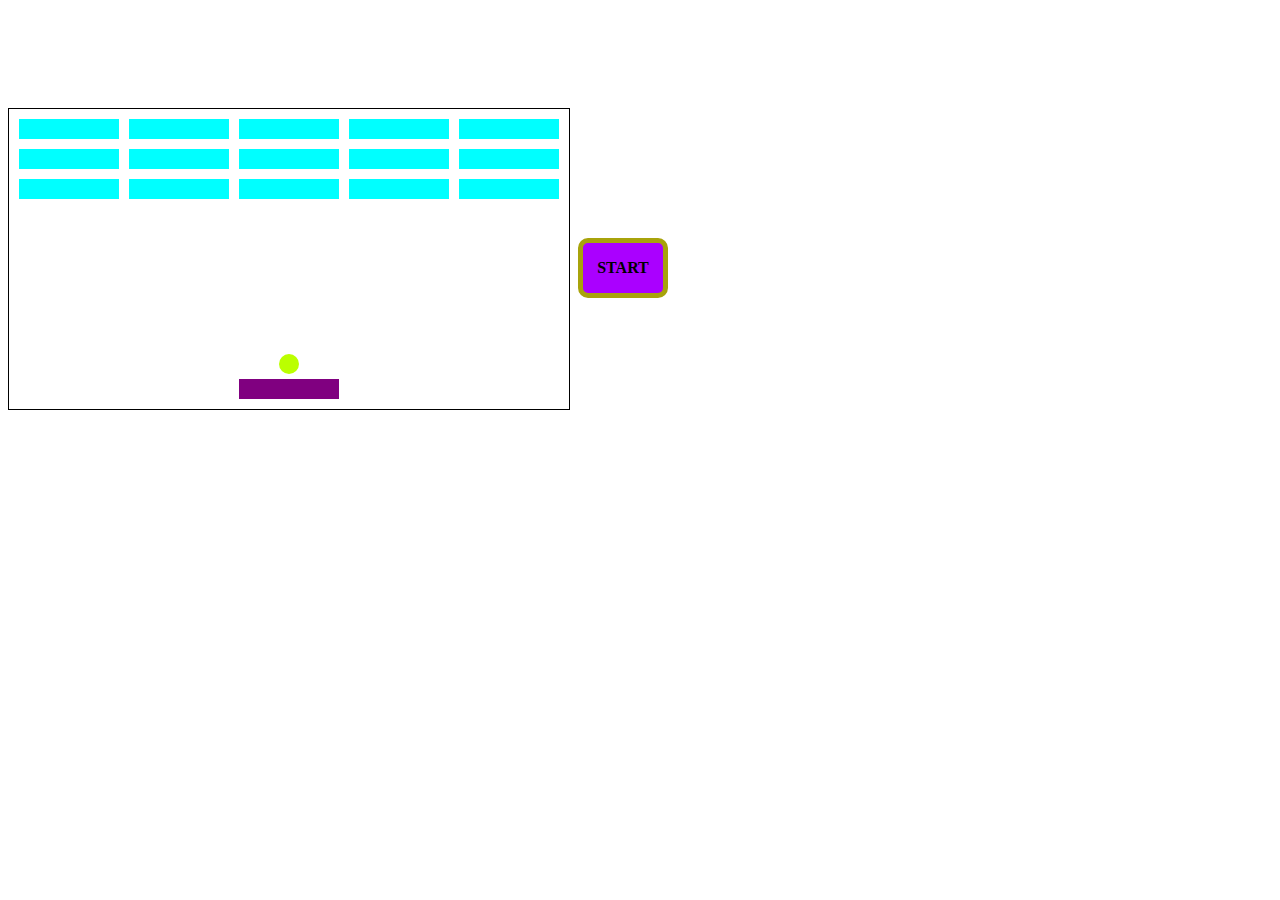
<file: breakout/index.html>
<!DOCTYPE html>
<html lang="en">

<head>
    <meta charset="UTF-8">
    <meta http-equiv="X-UA-Compatible" content="IE=edge">
    <meta name="viewport" content="width=device-width, initial-scale=1.0">
    <title>BreakOut</title>
    <link rel="stylesheet" href="styles.css">
</head>

<body>

    <div id="score"></div>

    <div class="grid">
        <!-- <div class="block"></div> -->

    </div>
    <div id="btn"><b>Start</b></div>
    <script src="app.js"></script>
</body>

</html>
</file>
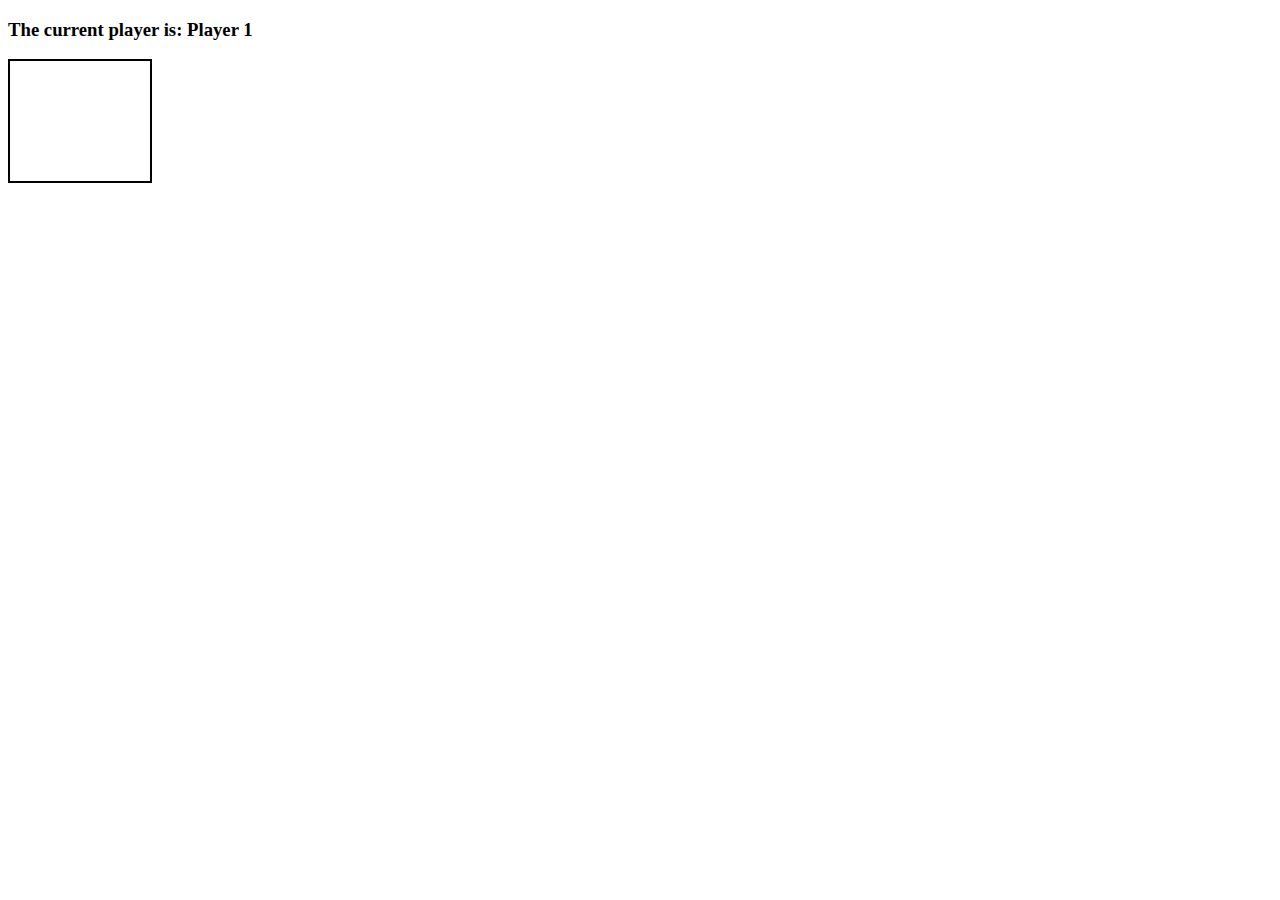
<file: connect-4/index.html>
<!DOCTYPE html>
<html lang="en">

<head>
    <meta charset="UTF-8">
    <meta http-equiv="X-UA-Compatible" content="IE=edge">
    <meta name="viewport" content="width=device-width, initial-scale=1.0">
    <title>Connect 4</title>
    <link rel="stylesheet" href="style.css">
    <script src="app.js"></script>
</head>

<body>

    <h3>The current player is: Player <span id="currplay">1</span></h3>
    <h3 id="result"></h3>

    <div class="grid">

        <div></div>
        <div></div>
        <div></div>
        <div></div>
        <div></div>
        <div></div>
        <div></div>
        <div></div>
        <div></div>
        <div></div>
        <div></div>
        <div></div>
        <div></div>
        <div></div>
        <div></div>
        <div></div>
        <div></div>
        <div></div>
        <div></div>
        <div></div>
        <div></div>
        <div></div>
        <div></div>
        <div></div>
        <div></div>
        <div></div>
        <div></div>
        <div></div>
        <div></div>
        <div></div>
        <div></div>
        <div></div>
        <div></div>
        <div></div>
        <div></div>
        <div></div>
        <div></div>
        <div></div>
        <div></div>
        <div></div>
        <div></div>
        <div></div>

        <div class="taken"></div>
        <div class="taken"></div>
        <div class="taken"></div>
        <div class="taken"></div>
        <div class="taken"></div>
        <div class="taken"></div>
        <div class="taken"></div>
    </div>
</body>

</html>
</file>
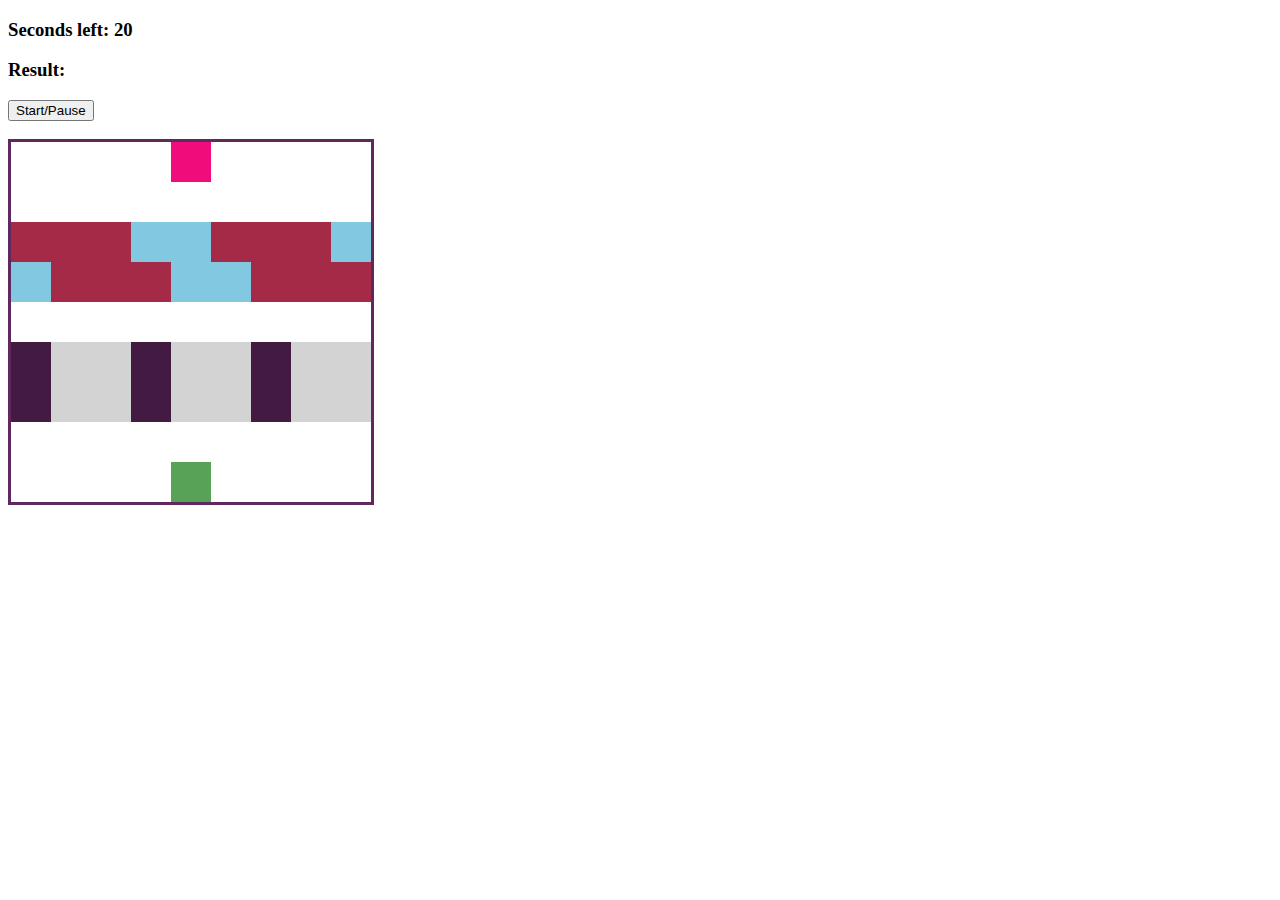
<file: frogger/index.html>
<!DOCTYPE html>
<html lang="en">

<head>
    <meta charset="UTF-8">
    <meta http-equiv="X-UA-Compatible" content="IE=edge">
    <meta name="viewport" content="width=device-width, initial-scale=1.0">
    <title>Frogger</title>
    <link rel="stylesheet" href="style.css">
</head>

<body>
    <h3>Seconds left: <span id="time-left">20</span></h3>
    <h3>Result: <span id="result"></span></h3>
    <button id="start-pause-btn">Start/Pause</button>
    <br>
    <br>
    <div class="grid">
        <div></div>
        <div></div>
        <div></div>
        <div></div>
        <div class="ending-block"></div>
        <div></div>
        <div></div>
        <div></div>
        <div></div>
        <div></div>
        <div></div>
        <div></div>
        <div></div>
        <div></div>
        <div></div>
        <div></div>
        <div></div>
        <div></div>
        <div class="log-left l1"></div>
        <div class="log-left l2"></div>
        <div class="log-left l3"></div>
        <div class="log-left l4"></div>
        <div class="log-left l5"></div>
        <div class="log-left l1"></div>
        <div class="log-left l2"></div>
        <div class="log-left l3"></div>
        <div class="log-left l4"></div>

        <div class="log-right l5"></div>
        <div class="log-right l1"></div>
        <div class="log-right l2"></div>
        <div class="log-right l3"></div>
        <div class="log-right l4"></div>
        <div class="log-right l5"></div>
        <div class="log-right l1"></div>
        <div class="log-right l2"></div>
        <div class="log-right l3"></div>
        <div></div>
        <div></div>
        <div></div>
        <div></div>
        <div></div>
        <div></div>
        <div></div>
        <div></div>
        <div></div>

        <div class="car-left c1"></div>
        <div class="car-left c2"></div>
        <div class="car-left c3"></div>
        <div class="car-left c1"></div>
        <div class="car-left c2"></div>
        <div class="car-left c3"></div>
        <div class="car-left c1"></div>
        <div class="car-left c2"></div>
        <div class="car-left c3"></div>
        <div class="car-right c1"></div>
        <div class="car-right c2"></div>
        <div class="car-right c3"></div>
        <div class="car-right c1"></div>
        <div class="car-right c2"></div>
        <div class="car-right c3"></div>
        <div class="car-right c1"></div>
        <div class="car-right c2"></div>
        <div class="car-right c3"></div>

        <div></div>
        <div></div>
        <div></div>
        <div></div>
        <div></div>
        <div></div>
        <div></div>
        <div></div>
        <div></div>
        <div></div>
        <div></div>
        <div></div>


        <div></div>
        <div class="starting-block frog"></div>
        <div></div>
        <div></div>
        <div></div>
        <div></div>


    </div>
    <script src="app.js"></script>
</body>

</html>
</file>
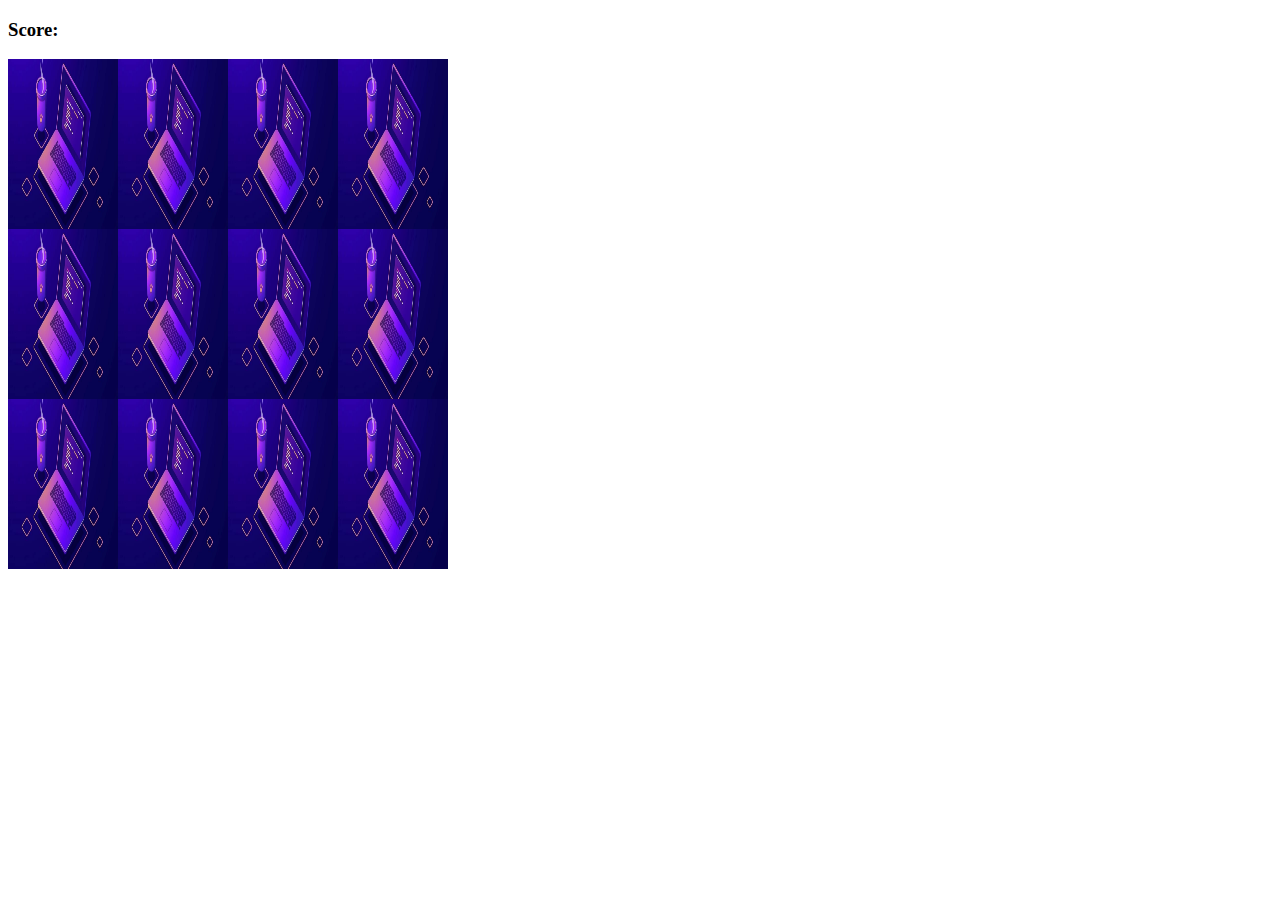
<file: memory-game/index.html>
<!DOCTYPE html>
<html lang="en">

<head>
    <meta charset="UTF-8">
    <meta http-equiv="X-UA-Compatible" content="IE=edge">
    <meta name="viewport" content="width=device-width, initial-scale=1.0">
    <title>Memory Game</title>
    <link rel="stylesheet" href="styles.css">

</head>

<body>

    <h3>Score: <span id="result"></span></h3>
    <div id="grid"></div>

    <script src="app.js"></script>
</body>

</html>
</file>
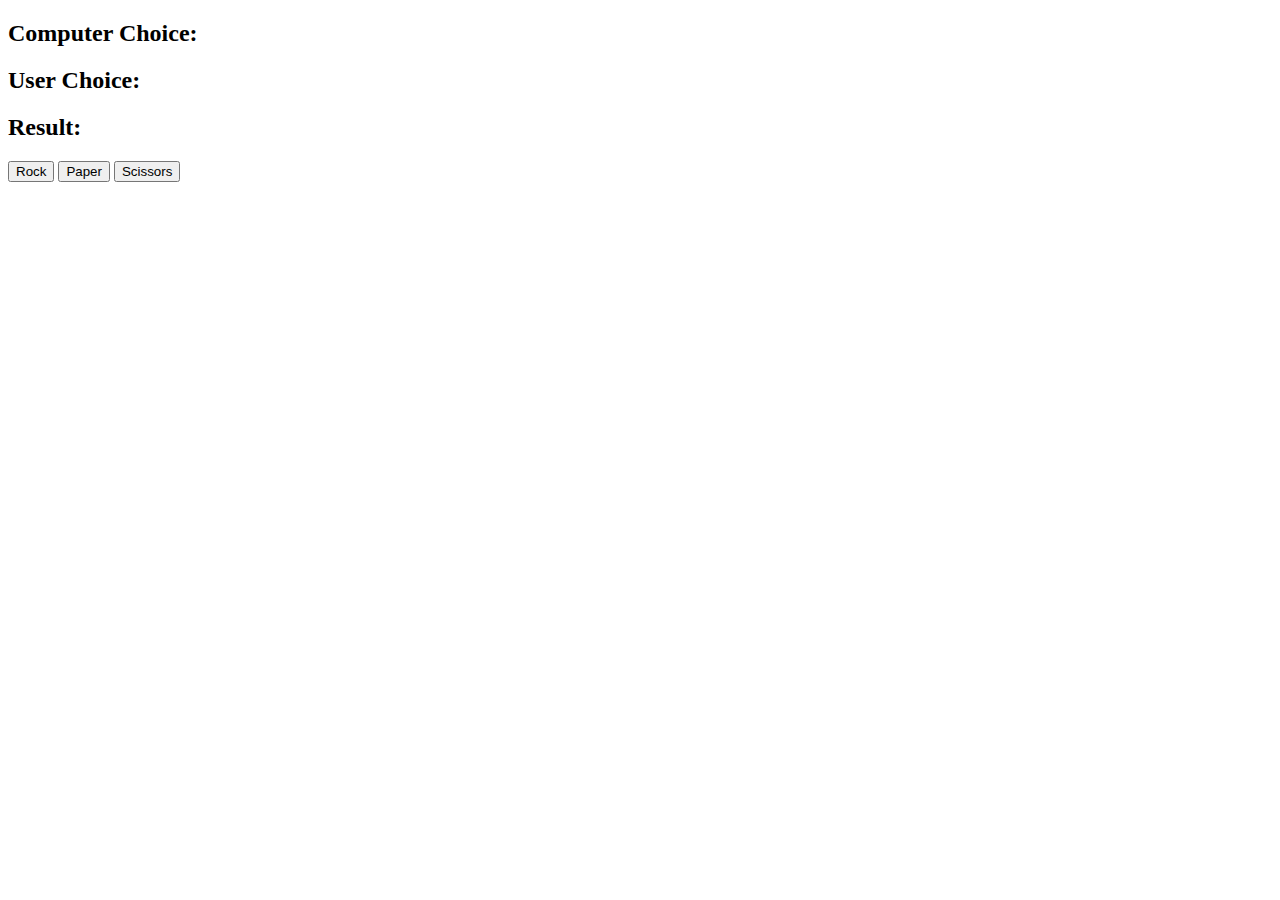
<file: rock-paper-scissors/index.html>
<!DOCTYPE html>
<html lang="en">

<head>
    <meta charset="UTF-8">
    <title>Rock-Paper-Scissor Game</title>
</head>

<body>
    <h2>Computer Choice: <span id="comp-choice"></span></h2>
    <h2>User Choice: <span id="user-choice"></span></h2>
    <h2>Result: <span id="result"></span></h2>

    <button id="Rock">Rock</button>
    <button id="Paper">Paper</button>
    <button id="Scissor">Scissors</button>

</body>
<script src="app.js"></script>

</html>
</file>
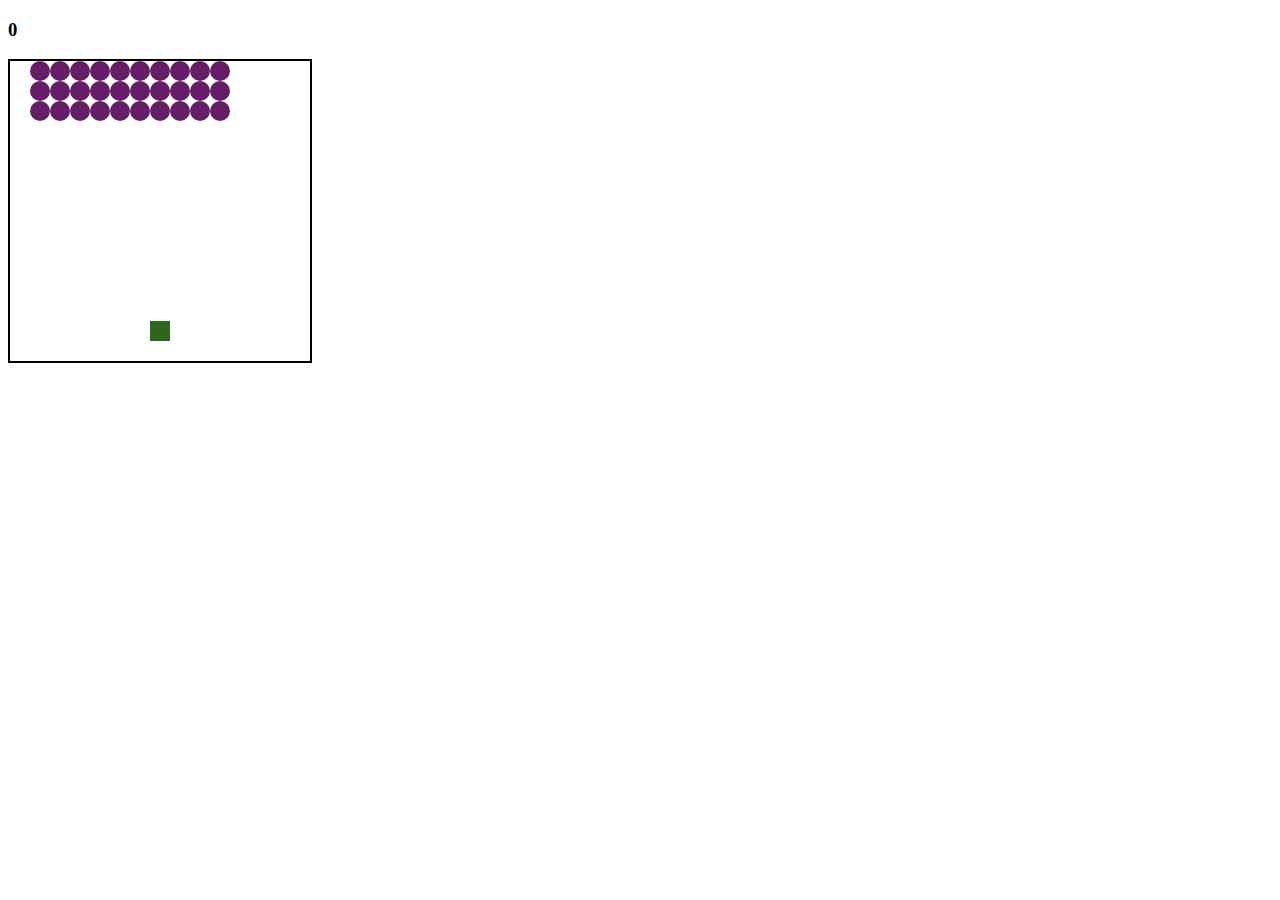
<file: space-invaders/index.html>
<!DOCTYPE html>
<html lang="en">

<head>
    <meta charset="UTF-8">
    <meta http-equiv="X-UA-Compatible" content="IE=edge">
    <meta name="viewport" content="width=device-width, initial-scale=1.0">
    <title>Space Invaders</title>
    <link rel="stylesheet" href="style.css">

</head>

<body>
    <h3 class="result">0</h3>
    <div class="grid"></div>
    <script src="app.js"></script>
</body>

</html>
</file>
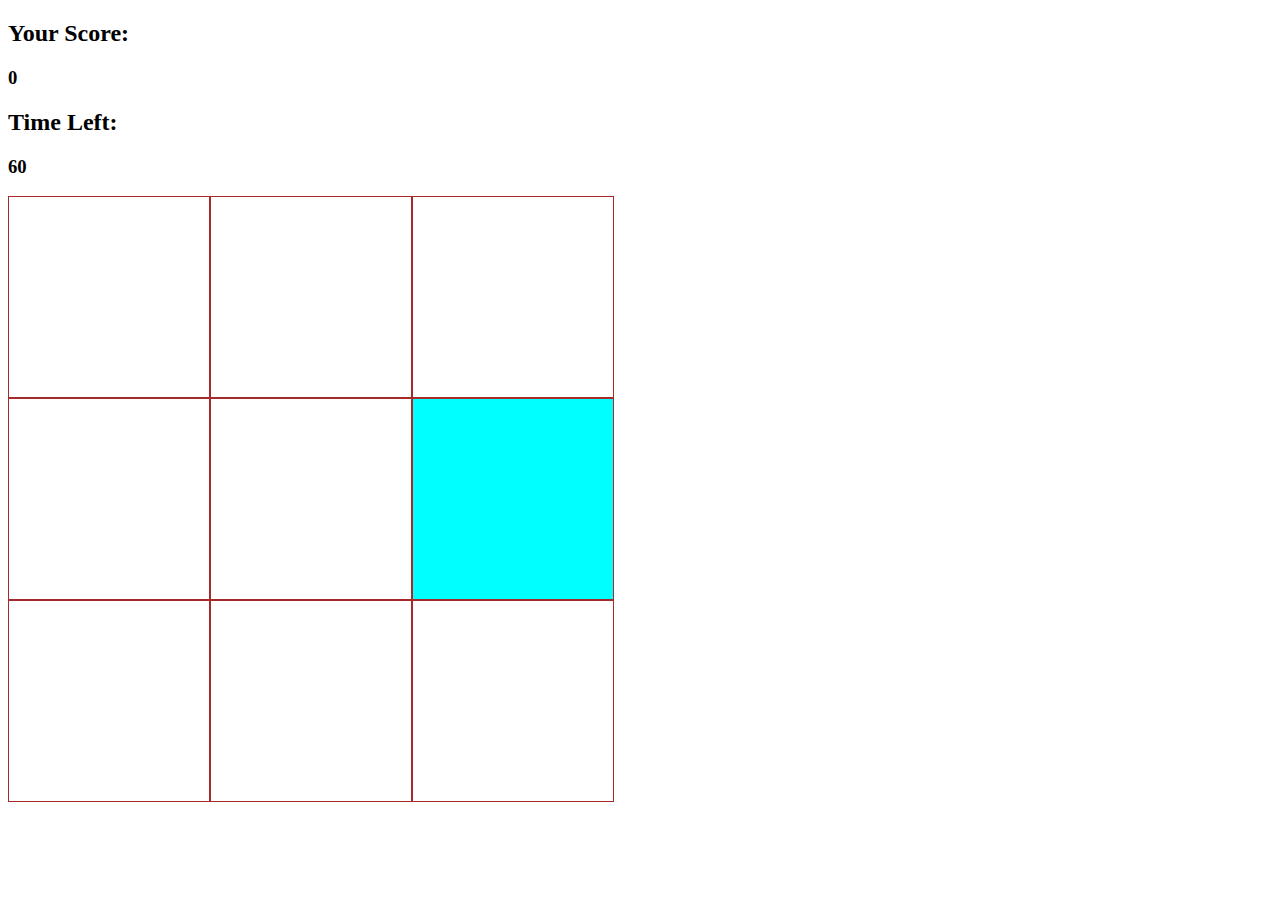
<file: whac-a-mole/index.html>
<!DOCTYPE html>
<html lang="en">

<head>
    <meta charset="UTF-8">
    <meta http-equiv="X-UA-Compatible" content="IE=edge">
    <meta name="viewport" content="width=device-width, initial-scale=1.0">
    <title>Whac-a-mole</title>
    <link rel="stylesheet" href="styles.css">

</head>

<body>
    <h2> Your Score:</h2>
    <h3 id="score">0</h3>

    <h2> Time Left:</h2>
    <h3 id="time-left">60</h3>

    <div class="grid">
        <div class="square" id="1"></div>
        <div class="square" id="2"></div>
        <div class="square" id="3"></div>
        <div class="square" id="4"></div>
        <!-- <div class="square mole" id="5"></div> -->
        <div class="square" id="5"></div>
        <div class="square" id="6"></div>
        <div class="square" id="7"></div>
        <div class="square" id="8"></div>
        <div class="square" id="9"></div>
    </div>

    <script src="app.js"></script>
</body>

</html>
</file>
<file: breakout/styles.css>
.grid {
    position: absolute;
    width: 560px;
    height: 300px;
    border: solid black 1px;
    margin-top: 100px;
}

.block {
    position: absolute;
    width: 100px;
    height: 20px;
    background-color: aqua;
    /* left: 50px;
    bottom: 50px; */
}

.user {
    position: absolute;
    width: 100px;
    height: 20px;
    background-color: purple;
}

.ball {
    position: absolute;
    width: 20px;
    height: 20px;
    border-radius: 10px;
    background-color: rgb(187, 255, 0);
}

#btn {
    position: absolute;
    width: 80px;
    height: 50px;
    border-radius: 10px;
    /* border-width: 50px; */
    border: solid #a8a30b 5px;
    background-color: rgb(170, 0, 255);
    /* text-align: center; */
    display: flex;
    justify-content: center;
    align-items: center;
    margin-top: 230px;
    margin-left: 570px;
    text-transform: uppercase;
    cursor: pointer;
    /* text-decorat; */
    /* text-size-adjust: 30px; */
}
</file>
<file: connect-4/style.css>
.grid {
    border: 2px solid;
    height: 120px;
    width: 140px;
    display: flex;
    flex-wrap: wrap;
}

.grid div {
    height: 20px;
    width: 20px;
}

.player-one {
    border-radius: 10px;
    background-color: blue;
}

.player-two {
    border-radius: 10px;
    background-color: red;
}
</file>
<file: frogger/style.css>
.grid {
    height: 360px;
    width: 360px;
    border: rgba(75, 13, 75, 0.888) 3px solid;
    display: flex;
    flex-wrap: wrap;
}

.grid div {
    height: 40px;
    width: 40px;
}

.ending-block {
    background-color: rgb(240, 13, 123);
}

.starting-block {
    background-color: rgb(247, 235, 4);
}


/* .log-left,
.log-right {
    background-color: lightblue;
} */


/* 
.car-left,
.car-right {
    background-color: lightgrey;
} */

.l1,
.l2,
.l3 {
    background-color: rgb(165, 42, 71);
}

.l4,
.l5 {
    background-color: rgb(129, 200, 224);
}

.c1 {
    background-color: rgba(51, 8, 51, 0.925);
}

.c2,
.c3 {
    background-color: lightgrey;
}

.frog {
    background-color: rgba(58, 146, 58, 0.851);
}
</file>
<file: memory-game/styles.css>
#grid {
    width: 450px;
    height: 500px;
    display: flex;
    flex-wrap: wrap;
}


/* .img { */
</file>
<file: space-invaders/style.css>
.grid {
    border: 2px solid;
    height: 300px;
    width: 300px;
    display: flex;
    flex-wrap: wrap;
}

.grid div {
    height: 20px;
    width: 20px;
}

.invader {
    background-color: rgb(101, 30, 101);
    border-radius: 10px;
}

.shooter {
    background-color: rgb(48, 101, 30);
}

.laser {
    background-color: orange;
}

.boom {
    background-color: rgb(82, 6, 6);
}
</file>
<file: whac-a-mole/styles.css>
.grid {
    display: flex;
    width: 606px;
    height: 606px;
    flex-wrap: wrap;
}

.square {
    width: 200px;
    height: 200px;
    border: solid brown 1px;
}

.mole {
    background-color: aqua;
}
</file>
